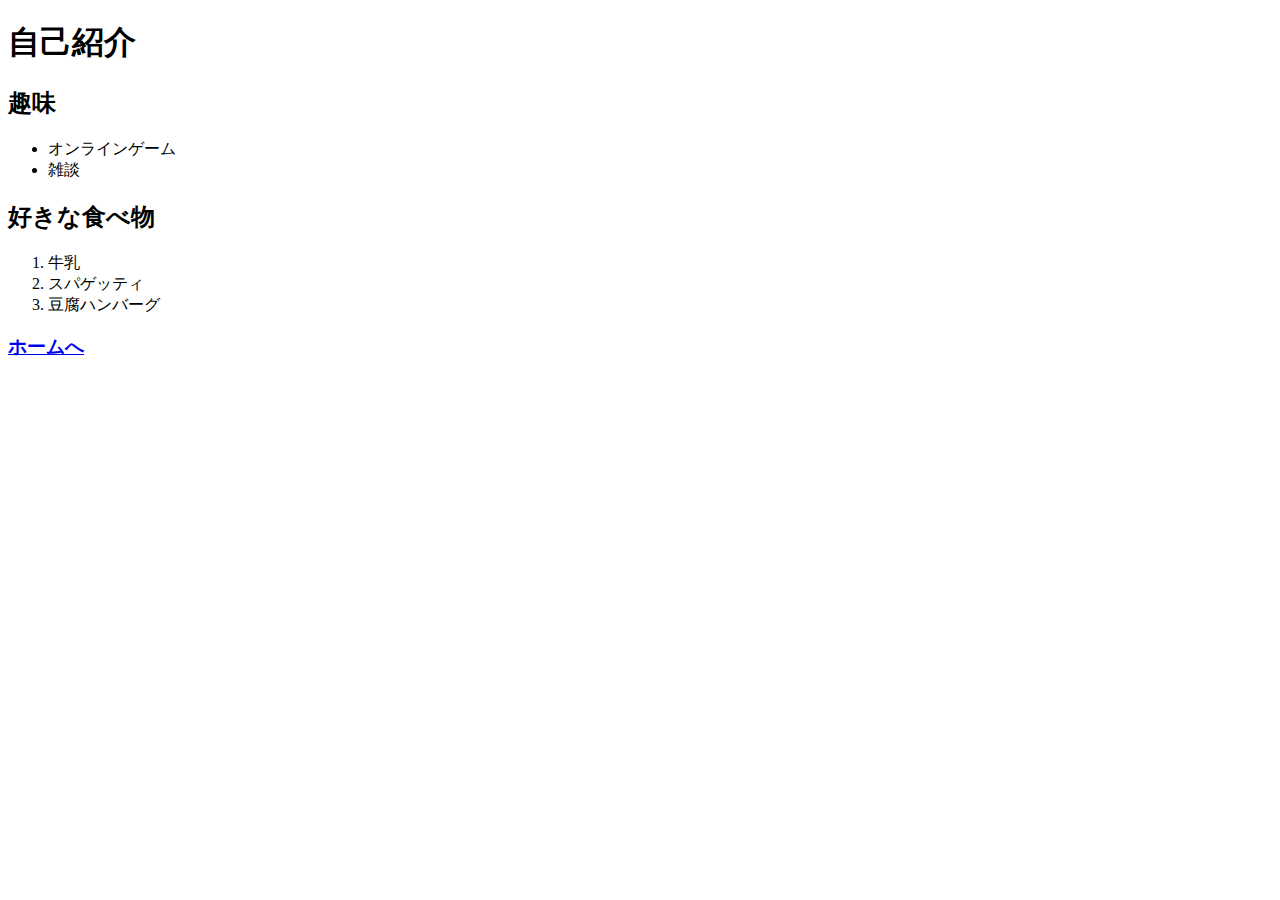
<file: introduction.html>
<!DOCTYPE html>
<html lang="ja">
<head>
  <meta charset="UTF-8">
  <title>自己紹介｜吉尾の練習ページ</title>
</head>
<body>
<h1>自己紹介</h1>
<h2>趣味</h2>
<ul>
  <li>オンラインゲーム</li>
  <li>雑談</li>
</ul>
<h2>好きな食べ物</h2>
<ol>
  <li>牛乳</li>
  <li>スパゲッティ</li>
  <li>豆腐ハンバーグ</li>
</ol>
<h3>
<a href="../">ホームへ</a>
</h3>
</body>
</html>
<!--コメント行  -->
</file>
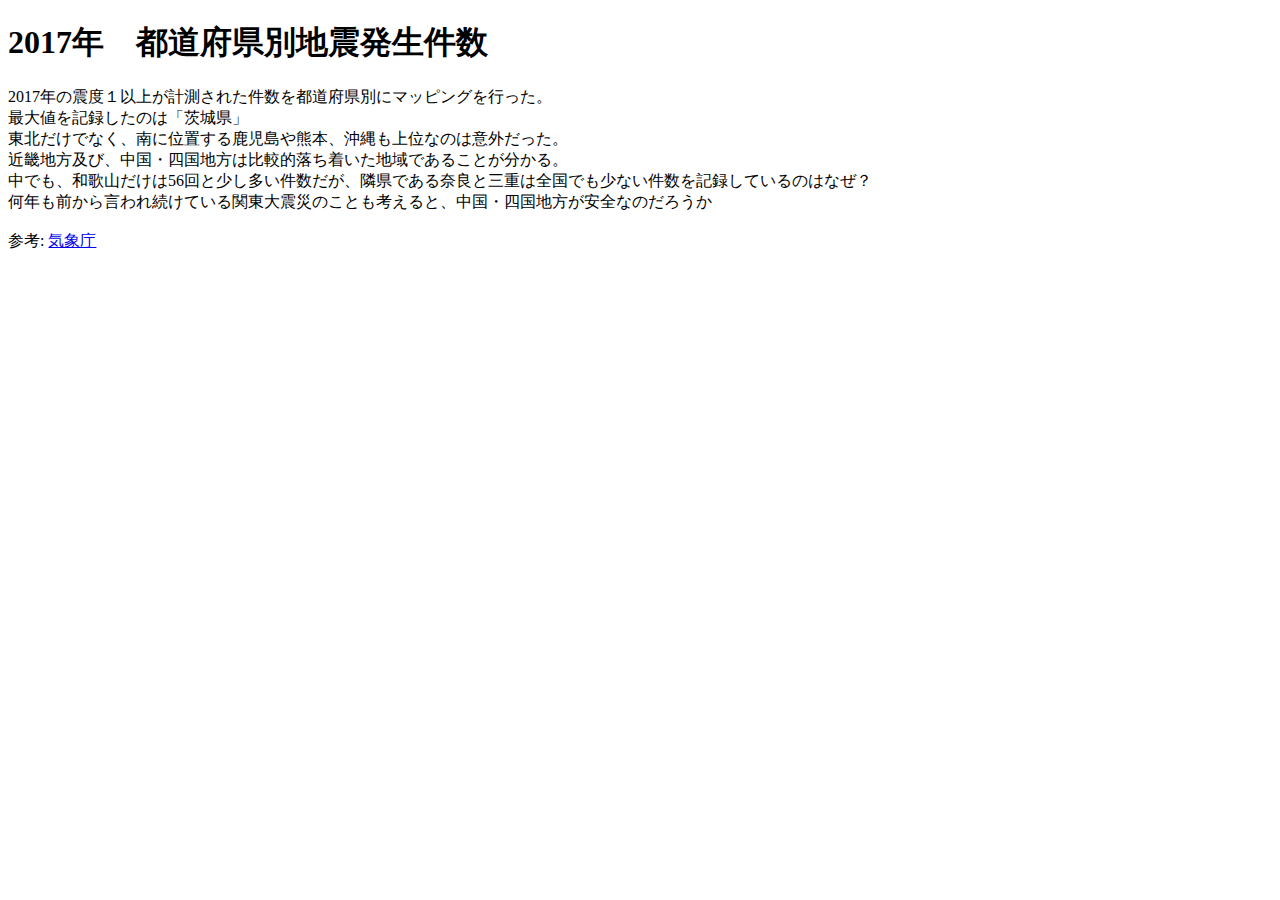
<file: kadai/kadai.html>
<!DOCTYPE html>
<html lang="ja">

<head>
    <meta charset="UTF-8">
    <title></title>
</head>

<body>
    <h1>2017年　都道府県別地震発生件数</h1>
    <div id="drawChartJishin" style="width: 100%; height: 80%; padding: 0; margin: 0; border: 0;"></div>
    <script src="https://www.google.com/jsapi"></script>
    <script>
        google.load('visualization', '1', {
            'packages': ['geochart']
        });
        google.setOnLoadCallback(graphChart);

        function graphChart() {
            var data_Jishin = google.visualization.arrayToDataTable(
                [
                    ['都道府県', '発生件数'],
                    ['北海道', 184],
                    ['青森', 137],
                    ['岩手', 226],
                    ['宮城', 215],
                    ['秋田', 101],
                    ['山形', 53],
                    ['福島', 260],
                    ['茨城', 311],
                    ['栃木', 141],
                    ['群馬', 105],
                    ['埼玉', 95],
                    ['千葉', 159],
                    ['東京', 140],
                    ['神奈川', 70],
                    ['新潟', 37],
                    ['富山', 7],
                    ['石川', 12],
                    ['福井', 14],
                    ['山梨', 47],
                    ['長野', 177],
                    ['岐阜', 59],
                    ['静岡', 65],
                    ['愛知', 28],
                    ['三重', 10],
                    ['滋賀', 14],
                    ['京都', 17],
                    ['大阪', 18],
                    ['兵庫', 24],
                    ['奈良', 10],
                    ['和歌山', 56],
                    ['鳥取', 37],
                    ['島根', 18],
                    ['岡山', 17],
                    ['広島', 24],
                    ['山口', 18],
                    ['徳島', 24],
                    ['香川', 9],
                    ['愛媛', 37],
                    ['高知', 27],
                    ['福岡', 21],
                    ['佐賀', 19],
                    ['長崎', 40],
                    ['熊本', 265],
                    ['大分', 41],
                    ['宮崎', 65],
                    ['鹿児島', 227],
                    ['沖縄', 69]
                ]
            );
            var option = {
                region: 'JP',
                resolution: 'provinces',
                colorAxis: {
                    colors: ['white', 'blue', '#00853f', 'black', 'yellow', '#e31b23']
                },
                backgroundColor: '#81d4fa',
                datalessRegionColor: '#f8bbd0',
                defaultColor: '#f5f5f5'
            };

            var graph_Jishin = new google.visualization.GeoChart(document.getElementById('drawChartJishin'));
            graph_Jishin.draw(data_Jishin, option);
        }
        //ウィンドウサイズが変更されるたびリサイズ
        window.onresize = function() {

            graphChart();

        }
    </script>
    <p>2017年の震度１以上が計測された件数を都道府県別にマッピングを行った。<br> 最大値を記録したのは「茨城県」
        <br> 東北だけでなく、南に位置する鹿児島や熊本、沖縄も上位なのは意外だった。
        <br> 近畿地方及び、中国・四国地方は比較的落ち着いた地域であることが分かる。
        <br> 中でも、和歌山だけは56回と少し多い件数だが、隣県である奈良と三重は全国でも少ない件数を記録しているのはなぜ？
        <br> 何年も前から言われ続けている関東大震災のことも考えると、中国・四国地方が安全なのだろうか
        <br><br> 参考:

        <a href=http://www.data.jma.go.jp/svd/eqdb/data/shindo/index.php>気象庁</a>

    </p>
</body>

</html>
</file>
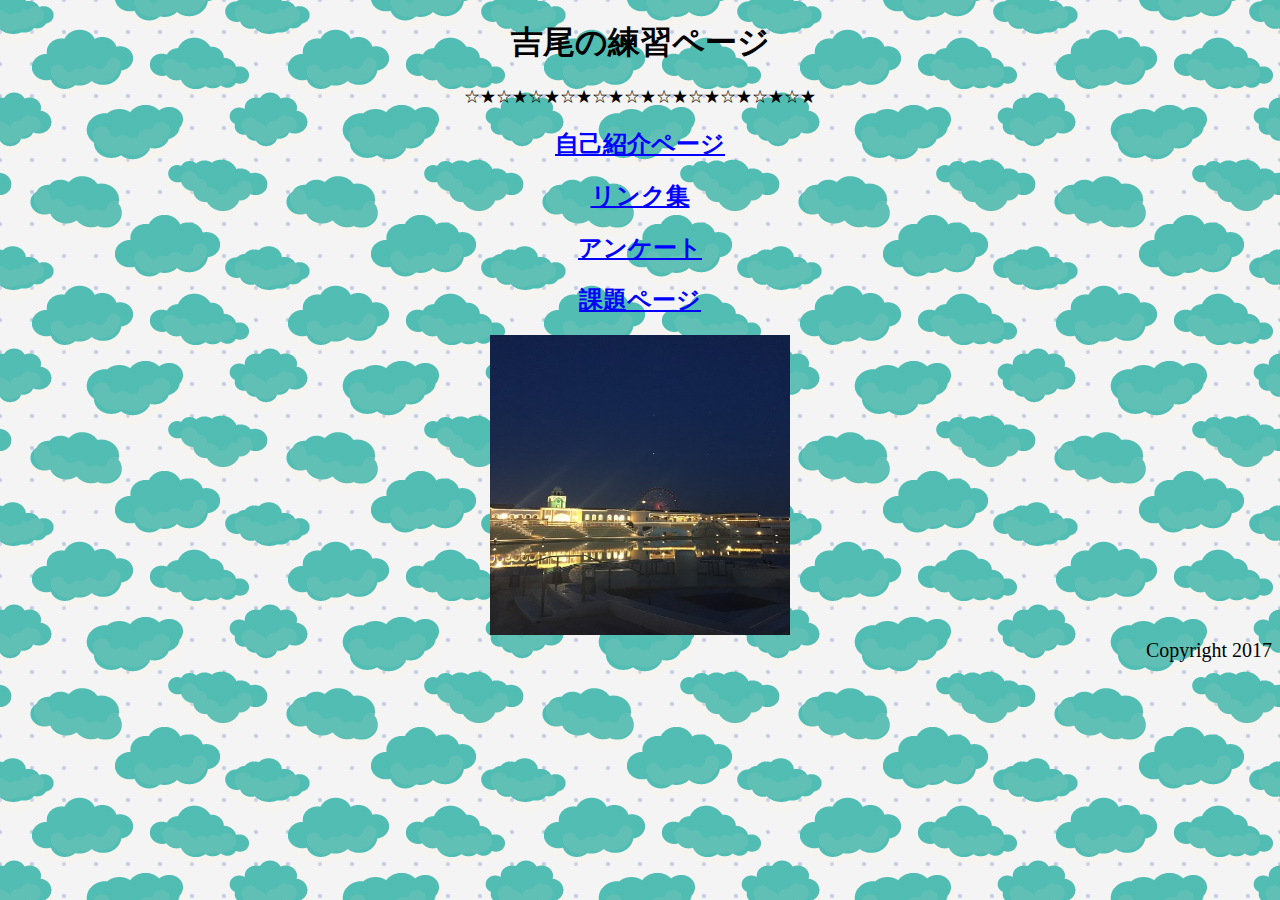
<file: old page/old.html>
<!DOCTYPE html>
<html lang="ja">

<head>
    <meta charset="UTF-8">
    <meta name="viewport" content="width=device-width, initial-scale=1">
    <link rel="stylesheet" type="text/css" href="style.css">
    <title>吉尾の練習ページ</title>
</head>

<body>
    <h1>吉尾の練習ページ</h1>

    <nav>
            <p>
               ☆★☆★☆★☆★☆★☆★☆★☆★☆★☆★☆★
                <h2><a href="subpage/introduction.html">自己紹介ページ</a></h2>
                <h2><a href="subpage/link.html">リンク集</a></h2>
                <h2><a href="https://docs.google.com/forms/d/1lh3lVjbJ3kA-bbzLv4I1Y8H_8H1N7cBv--ExethrKDk">アンケート</a></h2>
                <h2><a href="http://zero440.github.io/mkdocs03/code/">課題ページ</a></h2>
    </nav>
    <img src="picture/laguna.JPG" alt=ラグーナ id=laguna>
    <footer>
        Copyright 2017
    </footer>
</body>

</html>
</file>
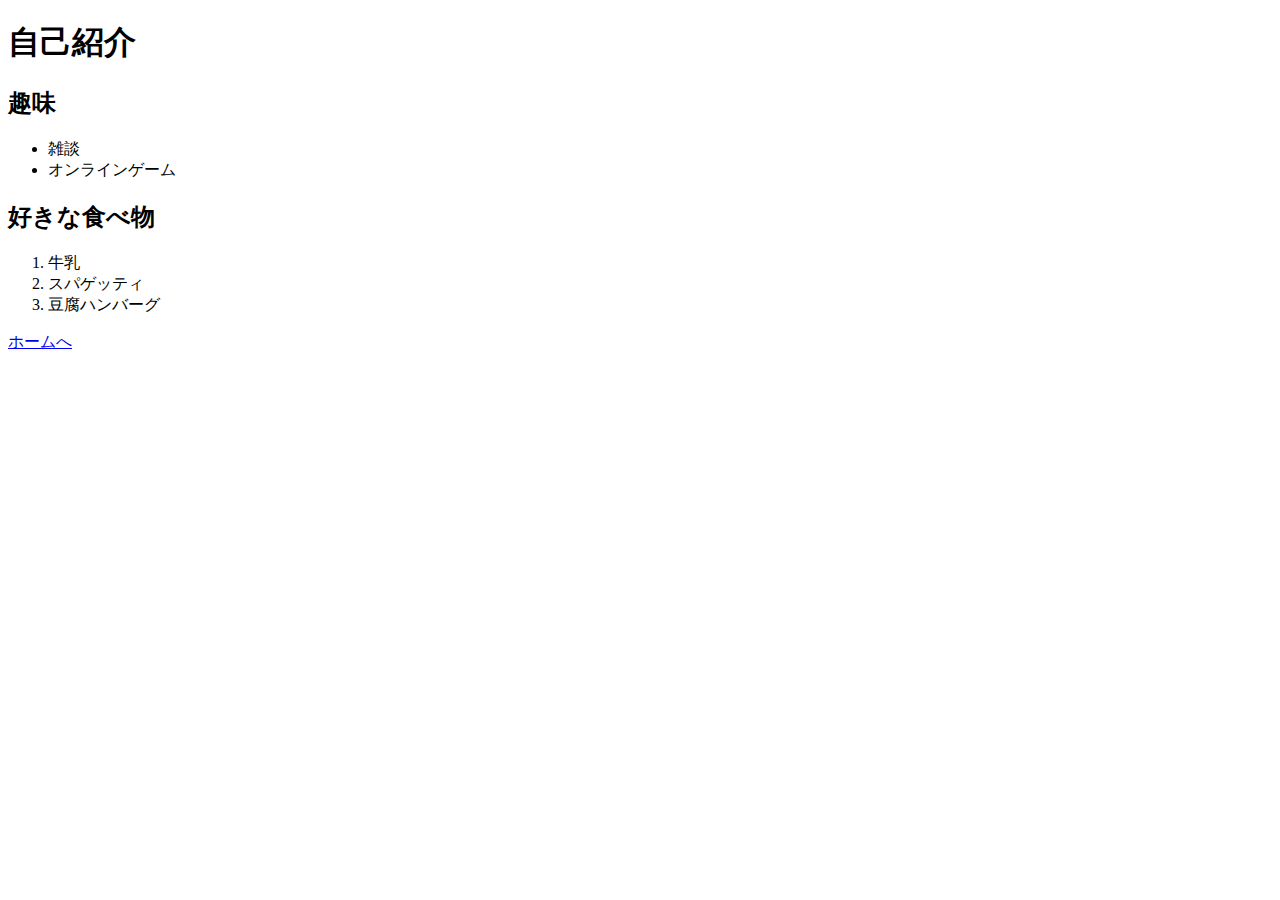
<file: subpage/introduction.html>
<!DOCTYPE html>
<html lang="ja">
<head>
  <meta charset="UTF-8">
  <link rel="stylesheet" type="text/css" href="../style.css">
  <title>自己紹介｜吉尾の練習ページ</title>
</head>
<body>
<h1>自己紹介</h1>
<h2>趣味</h2>
<ul>
  <li>雑談</li>
  <li>オンラインゲーム</li>
</ul>
<h2>好きな食べ物</h2>
<ol>
  <li>牛乳</li>
  <li>スパゲッティ</li>
  <li>豆腐ハンバーグ</li>
</ol>
<a href="../" id="gohome">ホームへ</a>
</body>
</html>
<!--リストの中身が文字数によってずれてる
前要素の先頭文字と並んで配置するためにはどうしましょ
idタグが上手くつかえない
  -->
</file>
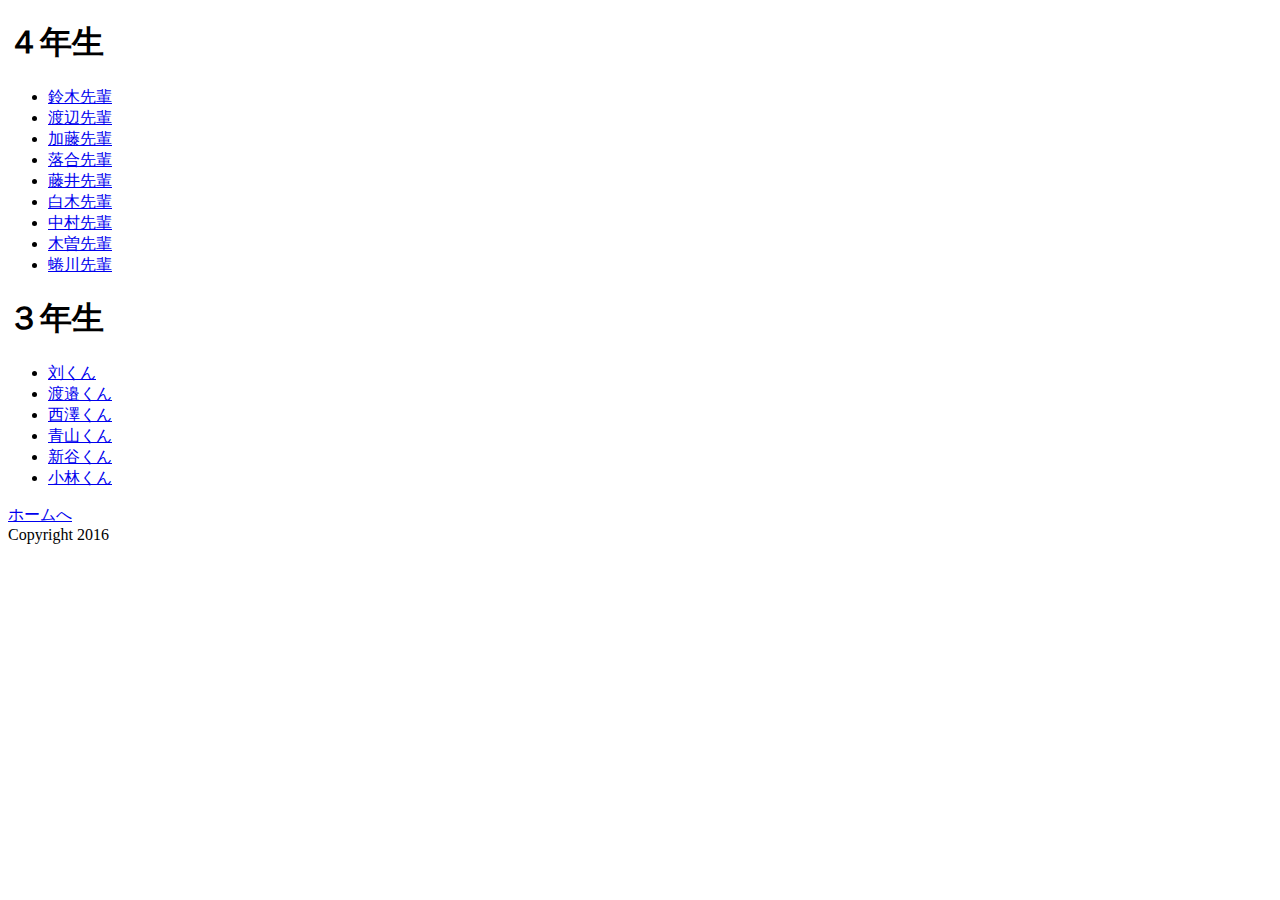
<file: subpage/link.html>
<!DOCTYPE html>
<html lang="ja">
<head>
  <meta charset="UTF-8">
  <link rel="stylesheet" type="text/css" href="../style.css">
  <title>リンク集|吉尾の練習ページ</title>
</head>
<body>
  <h1>４年生</h1>
  <ul>
    <li><a href="http://spatter.github.io" target="_blank">鈴木先輩</a></li>
    <li><a href="http://ken-nabe0823.github.io" target="_blank">渡辺先輩</a></li>
    <li><a href="http://fumi-kato.github.io" target="_blank">加藤先輩</a></li>
    <li><a href="http://ochi-taku.github.io" target="_blank">落合先輩</a></li>
    <li><a href="http://S-Fujii27.github.io" target="_blank">藤井先輩</a></li>
    <li><a href="http://michiko1116.github.io" target="_blank">白木先輩</a></li>
    <li><a href="http://NMasaya.github.io" target="_blank">中村先輩</a></li>
    <li><a href="http://kisoninja.github.io" target="_blank">木曽先輩</a></li>
    <li><a href="http://ninagawataisuke.github.io" target="_blank">蜷川先輩</a></li>
  </ul>

  <h1>３年生</h1>
  <ul>
    <li><a href="http://ada5456.github.io" target="_blank">刘くん</a></li>
    <li><a href="http://wkou.github.io" target="_blank">渡邉くん</a></li>
    <li><a href="http://BetaoriMachine.github.io" target="_blank">西澤くん</a></li>
    <li><a href="http://cyan0708.github.io" target="_blank">青山くん</a></li>
    <li><a href="http://TNiiya.github.io" target="_blank">新谷くん</a></li>
    <li><a href="http://yuki724.github.io" target="_blank">小林くん</a></li>
  </ul>

  <a href="../" class=gohome>ホームへ</a>

  <footer>
    Copyright 2016
  </footer>
</body>
</html>
</file>
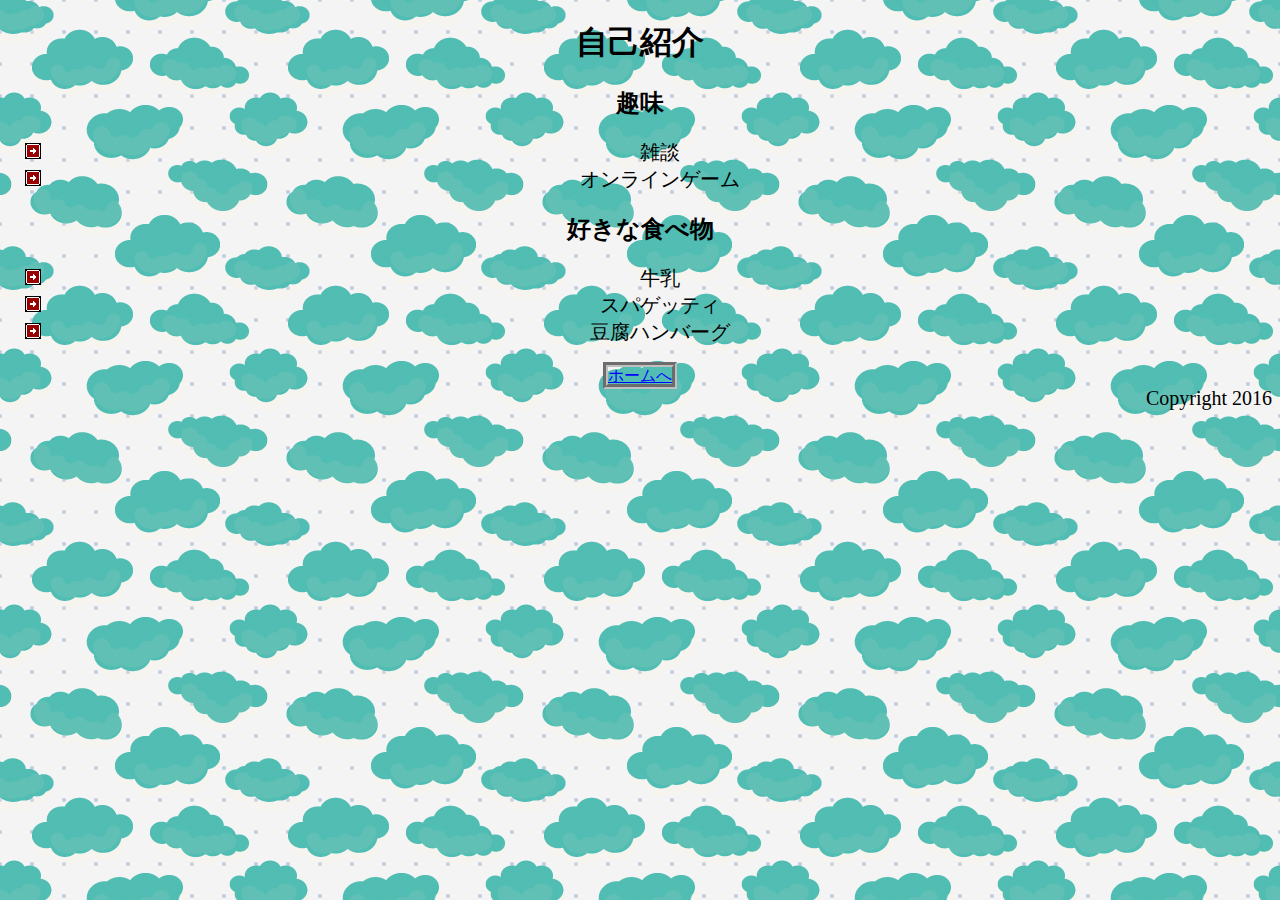
<file: old page/subpage/introduction.html>
<!DOCTYPE html>
<html lang="ja">
<head>
  <meta charset="UTF-8">
  <link rel="stylesheet" type="text/css" href="../style.css">
  <title>自己紹介｜吉尾の練習ページ</title>
</head>
<body>
<h1>自己紹介</h1>
<h2>趣味</h2>
<ul>
  <li>雑談</li>
  <li>オンラインゲーム</li>
</ul>
<h2>好きな食べ物</h2>
<ul>
  <li>牛乳</li>
  <li>スパゲッティ</li>
  <li>豆腐ハンバーグ</li>
</ul>
<a href="../" class=gohome>ホームへ</a>

  <footer>
    Copyright 2016
  </footer>
</body>
</html>
</file>
<file: old page/style.css>
body { background-image: url(picture/bg.png) ;
       text-align: center;
     }

img#laguna { width: 300px;
             height: 300px;
           }

img { -webkit-transition: all 2s ease;
      -moz-transition: all 2s ease;
      -o-transition: all 2s ease;
    }/*
    　　　ブラウザ毎の拡張機能明示（ベンダープレフィックス)
        webkit  Chrome Safari用
        moz FireFox用
        o Opera用
     */
img:hover { border-radius: 50%; }

ul { list-style: url(picture/icon.png);
     font-size: 20px;
  　}

  a:link { color: blue; }
  a:visited { color: purple; }
  a:hover { color: skyblue; }
  a:active { color: white; }

  .gohome { border: 5px groove silver; }

footer { text-align: right;
         font-size: 20px;
        }
</file>
<file: style.css>
/*
.carousel{
  height: 300px;
  margin:auto;
}
*/

.carousel .item {
    height: 100%;
}

.carousel img {
    width: 100%;
}

/*以下が関係なし？・・・上のが優先されてる*/

@carouselOption1 (min-width: 320px) {
    .carousel,
    .carousel .item,
    .carousel .item-mask,
    .carousel-inner .item .item-mask img {
        height: 200px;
    }
}

@carouselOption1 (min-width: 480px) {
    .carousel,
    .carousel .item,
    .carousel .item-mask,
    .carousel-inner .item .item-mask img {
        height: 250px;
    }
}


@carouselOption1 (min-width: 768px) {
    .carousel,
    .carousel .item,
    .carousel .item-mask,
    .carousel-inner .item .item-mask img {
        height: 300px;
    }

    @carouselOption1 (min-width: 1200px) {
        .carousel,
        .carousel .item,
        .carousel .item-mask,
        .carousel-inner .item .item-mask img {
            height: 350px;
        }

        @carouselOption2 (min-width: 320px) {
            .carousel,
            .carousel .item,
            .carousel .item-mask,
            .carousel-inner .item .item-mask img {
                height: 200px;
            }
        }

        @carouselOption2 (min-width: 480px) {
            .carousel,
            .carousel .item,
            .carousel .item-mask,
            .carousel-inner .item .item-mask img {
                height: 250px;
            }
        }


        @carouselOption2 (min-width: 768px) {
            .carousel,
            .carousel .item,
            .carousel .item-mask,
            .carousel-inner .item .item-mask img {
                height: 300px;
            }

            @carouselOption2 (min-width: 1200px) {
                .carousel,
                .carousel .item,
                .carousel .item-mask,
                .carousel-inner .item .item-mask img {
                    height: 350px;
                }
            }
</file>
